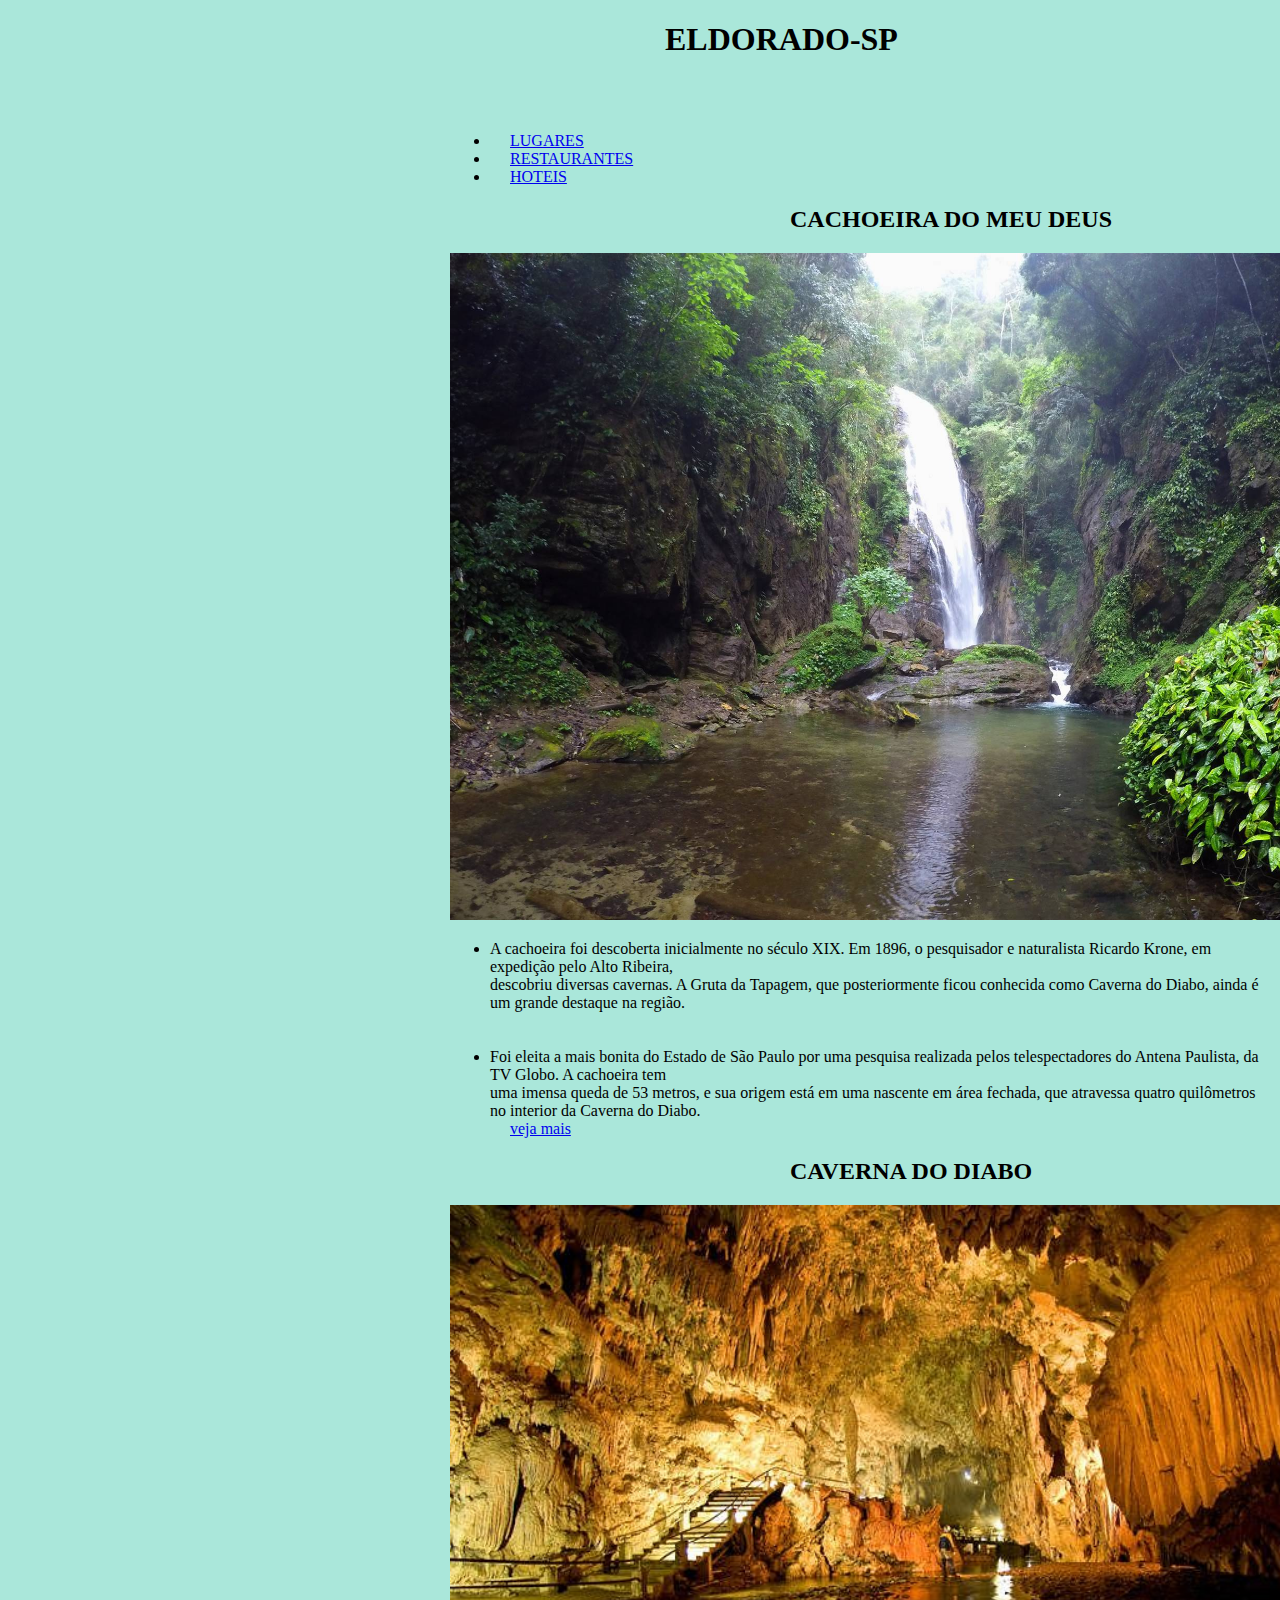
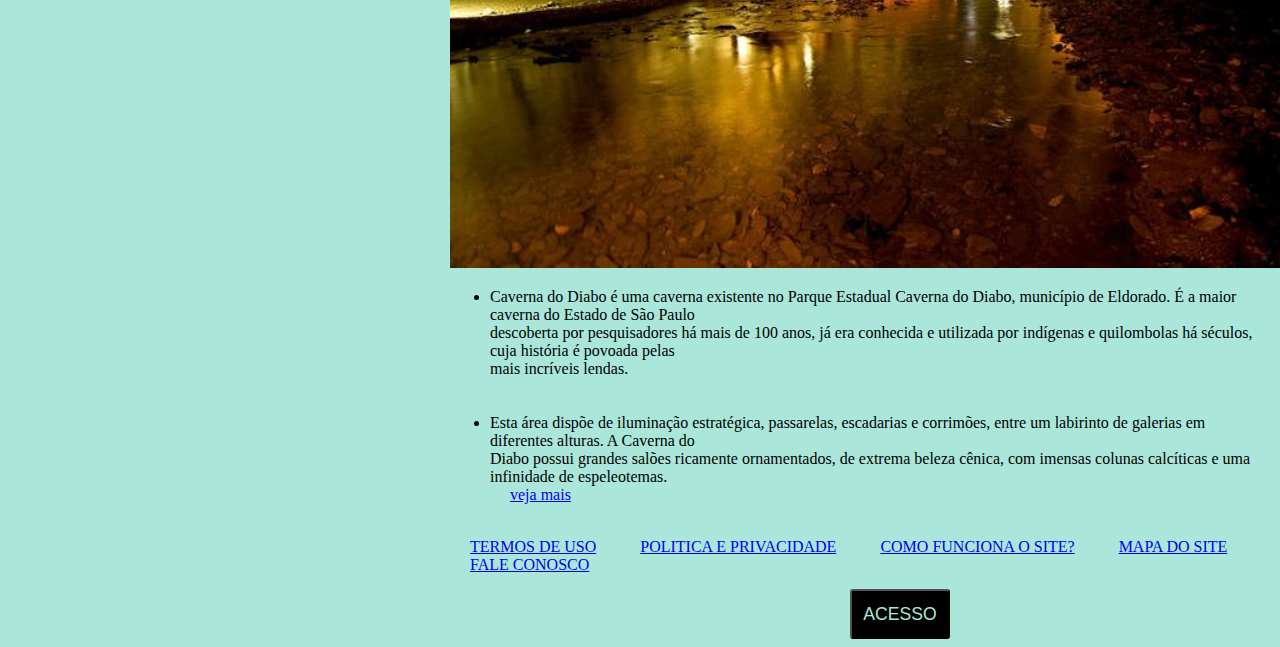
<file: index.html>
<!DOCTYPE html>
<html lang="en">

<head>
    <meta charset="UTF-8">
    <meta name="viewport" content="width=device-width, initial-scale=1.0">
    <link rel="stylesheet" href="style.css">
    <title>projeto</title>
</head>

<body>
    <div class="container">
        <h1>ELDORADO-SP</h1><br><br>
        <ul>
            <li> <a href="https://www.google.com/search?q=lugares+para+conhecer+em+eldorado+sp&sca_esv=585881890&rlz=1C1GCEA_enBR1058BR1058&sxsrf=AM9HkKnkWvU
            ymb3CwuUHRlISuu4bTK5aAw%3A1701170616685&ei=uM1lZdO6KfCx5OUPrduSwAs&oq=lugares+em+eldorado&gs_lp=Egxnd3Mtd2l6LXNlcnAiE2x1Z2FyZXMgZW0gZWxkb3JhZG8qAggCMgY
            QABgWGB4yCBAAGBYYHhgPMggQABgWGB4YDzIIEAAYFhgeGA9IvlNQpw1Y1D5wAXgBkAEAmAF
            -oAHdEKoBBDAuMTm4AQHIAQD4AQGoAhPCAgcQIxjqAhgnwgINEC4YrwEYxwEY6gIYJ8ICDRAuGMcBGNEDGOoCGC
            fCAgcQLhjqAhgnwgITEAAYgAQYigUY6gIYtAIYQ9gBAcICHBAuGIAEGIoFGMcBGK8BGMgDGOoCGLQCGEPYAQLCAhYQLhiABBiKBRjIAxjqAhi0AhhD2AECwgIKECMYgAQYigUYJ8ICChAuGIAEGIoFGEPC
            AgoQABiABBiKBRhDwgILEAAYgAQYsQMYgwHCAhEQLhiABBixAxiDARjHARjRA8ICCxAuGIAEGLEDGIMBwgIFEAAYgATCAggQLhiABBixA8ICCBAAGIAEGLEDwgIFEC4YgATCAhoQLhiABBixAxiDARiXBR
            jcBBjeBBjfBNgBA8ICCBAAGIAEGMkDwgIIEAAY
            gAQYkgPCAg0QABiABBiKBRixAxhDwgILEAAYgAQYigUYsQPCAhAQLhiABBiKBRixAxjUAhhDwgIIEAAYFhgeGAriAwQYACBBiAYBugYGCAEQARgBugYGCAIQARgIugYGCAMQARgU&sclient=gws-w
            iz-serp#ttdcs=EAE">LUGARES</a></li>
            <li><a
                    href="https://www.tripadvisor.com.br/Restaurants-g3155355-Eldorado_State_of_Sao_Paulo.html">RESTAURANTES</a>
            </li>
            <li><a href="https://www.tripadvisor.com.br/Hotels">HOTEIS</a></li>

        </ul>


        <div>
            <H2>CACHOEIRA DO MEU DEUS</H2>
            <img src="./img/cachoeira.png" alt="cachoeira do meu DEUS">


            <ul>
                <li>A cachoeira foi descoberta inicialmente no século XIX. Em 1896, o pesquisador e naturalista Ricardo
                    Krone,
                    em expedição pelo Alto Ribeira,<br> descobriu diversas cavernas. A Gruta da Tapagem, que
                    posteriormente
                    ficou
                    conhecida como Caverna do Diabo, ainda é um grande destaque na região.</li><br><br>

                <li> Foi eleita a mais bonita do Estado de São Paulo por uma pesquisa realizada pelos telespectadores do
                    Antena Paulista,
                    da TV Globo. A cachoeira tem <br>uma imensa queda de 53 metros, e sua origem está em uma nascente em
                    área fechada,
                    que atravessa quatro quilômetros no interior da Caverna do Diabo.</li>
                <a
                    href="https://www.tripadvisor.com.br/Attraction_Review-g3155355-d17378047-Reviews-Cachoeira_do_Meu_Deus-Eldorado_State_of_Sao_Paulo.html">veja
                    mais</a>

            </ul>

        </div>
        <div>
            <h2>CAVERNA DO DIABO</h2>
            <img class="imgcav" src="./img/caverna-do-diabo.jpg" alt="caverna do diabo">

            <ul>
                <li>Caverna do Diabo é uma caverna existente no Parque Estadual Caverna do Diabo, município de Eldorado.
                    É a maior caverna do Estado de São Paulo<br> descoberta por pesquisadores há mais de 100 anos, já
                    era

                    conhecida e utilizada por indígenas e quilombolas há séculos, cuja história é povoada
                    pelas<br> mais incríveis lendas.</li><br><br>

                <li>Esta área dispõe de iluminação estratégica, passarelas, escadarias e corrimões, entre um labirinto
                    de galerias em diferentes alturas. A Caverna do<br> Diabo possui grandes salões ricamente
                    ornamentados,
                    de
                    extrema beleza cênica, com imensas colunas calcíticas e uma infinidade de espeleotemas.</li>
                <a href="https://www.cavernadodiabo.com/">veja mais</a><BR><BR>
            </ul>
        </div>
    </div>
    <footer>
        <a href="https://tripadvisor.mediaroom.com/BR-terms-of-use">TERMOS DE USO</a>
        <a href="https://tripadvisor.mediaroom.com/br-privacy-policy">POLITICA E PRIVACIDADE</a>
        <a href="https://www.tripadvisor.com.br/pages/service_en.html">COMO FUNCIONA O SITE?</a>
        <a href="https://www.tripadvisor.com.br/SiteIndex-g294280-Brazil.html">MAPA DO SITE</a>
        <a href="https://tripadvisor.mediaroom.com/BR-contact-us">FALE CONOSCO</a>
    </footer>
<a href="home.html"><button>ACESSO</button></a>

</body>

</html>
</file>
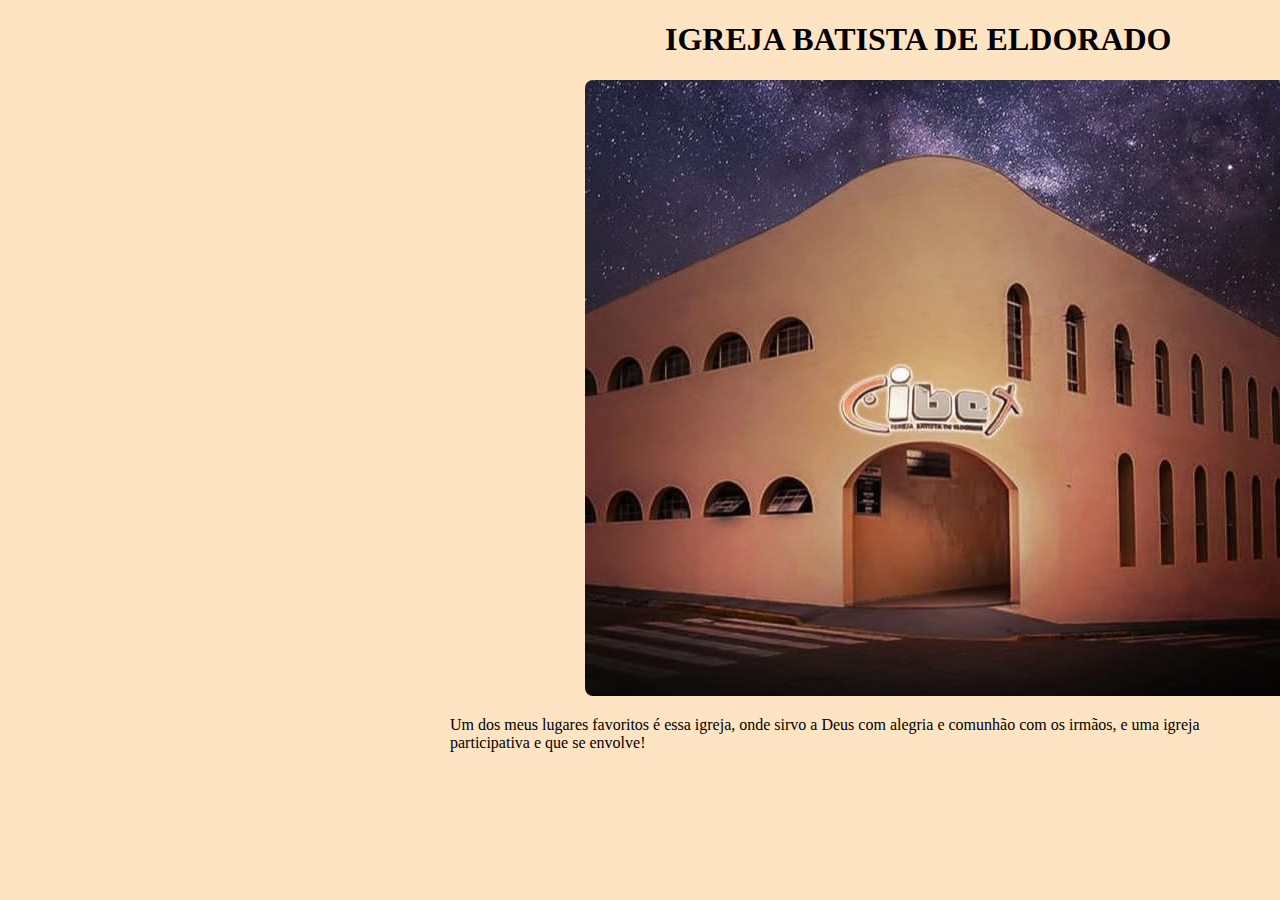
<file: home.html>
<!DOCTYPE html>
<html lang="en">
<head>
    <meta charset="UTF-8">
    <meta name="viewport" content="width=device-width, initial-scale=1.0">
    <link rel="stylesheet" href="style.css">
    <title>Document</title>
</head>
<body class="bodyigreja">
    <H1>IGREJA BATISTA DE ELDORADO</H1>
    <img class="imgigre" src="./img/igreja.jpeg" alt="igreja batista">
    <p>Um dos meus lugares favoritos é essa igreja, onde sirvo a Deus  com alegria e comunhão com os irmãos, e uma igreja participativa e que se envolve!
    </p>
    
</body>
</html>
</file>
<file: style.css>
body{
    margin-left: 450px;
    background-color: rgb(170, 231, 218);

}

.imgcav{
    width: 1000px;
}
h2{
    margin-left: 340px;
}
a{
    padding: 20px;

}
h1{
    margin-left: 215px;
}
button{
    width: 100px;
    height: 50px;
    border-radius: 3px;
    background-color: black;
    color: rgb(170, 231, 218);;
    margin-left: 380px;
    margin-top: 15px;
    font-size: 1.1rem; 
    cursor: pointer;
}
button:hover{
    background-color: white;
}

.bodyigreja{
    background-color: bisque;
    
}
.imgigre{
    margin-left: 135px;
    border-radius: 8px;
}
</file>
